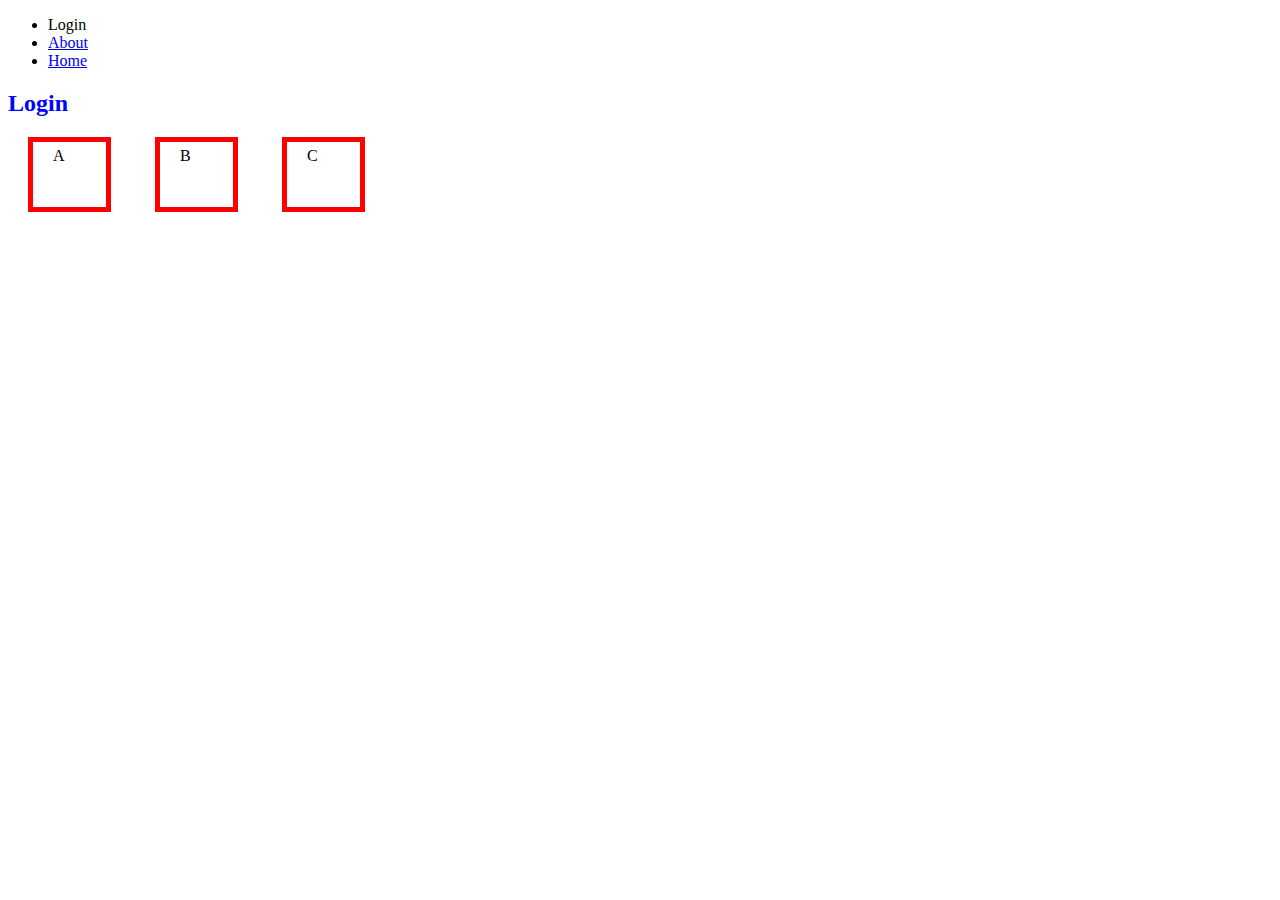
<file: WEB/Login.html>
<!DOCTYPE html>
<html>
<head>
    <title>CSS</title>
    <link rel="stylesheet" type="text/css" href="style2.css">
</head>
<body>
    <header>
        <nav>
            <ul>
                <li>Login</li>
                <li><a href="about.html">About</a></li>
                <li><a href="index.html">Home</a></li>
            </ul>
        </nav>
    </header>
    <section>
        <h2>Login</h2>
      <div class="boxmodel">A</div>
      <div class="boxmodel">B</div>
      <div class="boxmodel">C</div>
      
    </section>
</body>


</html>
</file>
<file: WEB/style2.css>
h2 {
    color: blue;
}

.boxmodel {
    border: 5px solid red;
    display: inline-block;
    padding: 5px 20px 5px 20px;
    margin: 0px 20px 0px 20px;
    width: 33px;
    height: 55px;
}
</file>
